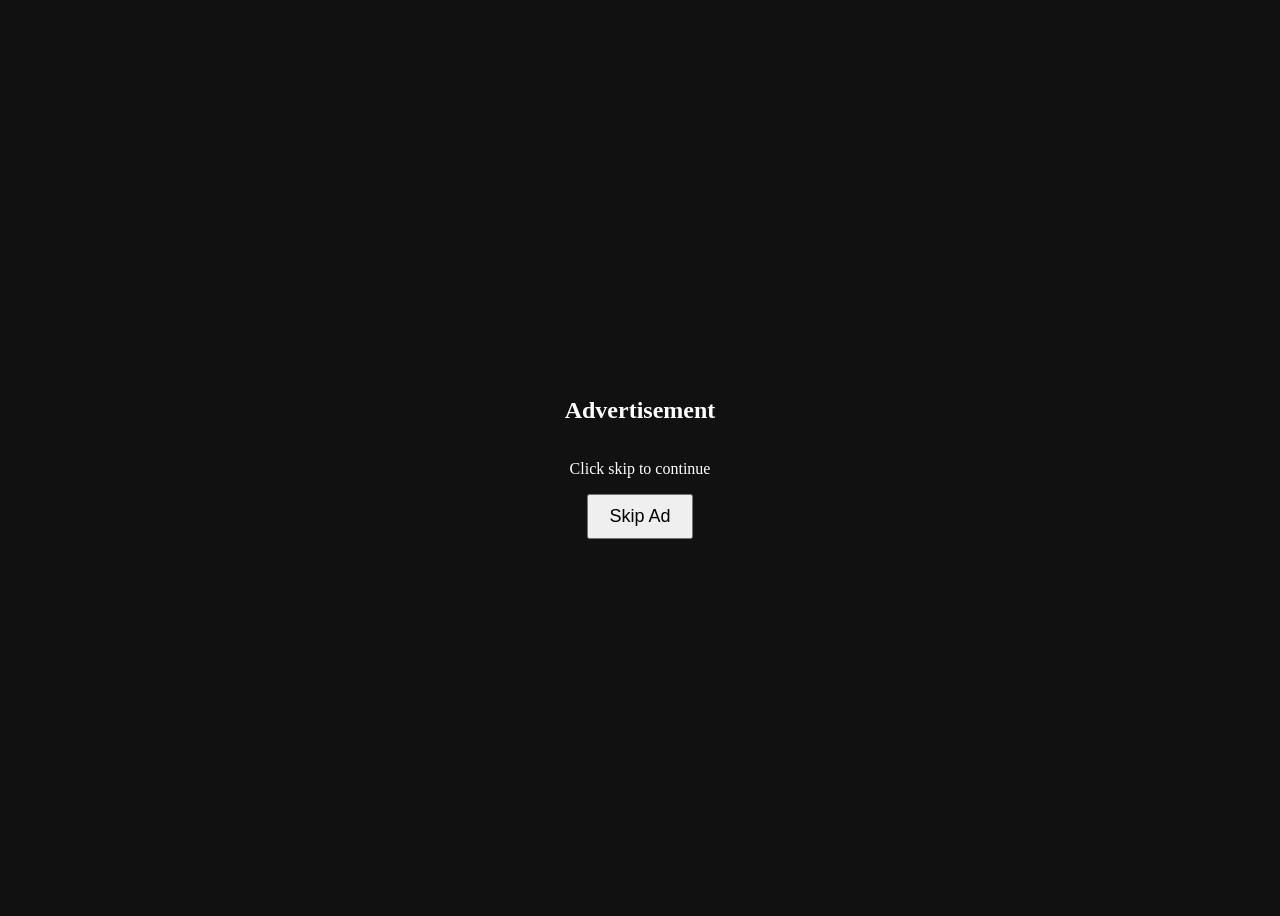
<file: ad_page.html>
<!DOCTYPE html>
<html lang="en">
<head>
<meta charset="UTF-8">
<meta name="viewport" content="width=device-width, initial-scale=1.0">
<title>Advertisement</title>
</head>
<body style="background:#111;color:#fff;display:flex;flex-direction:column;align-items:center;justify-content:center;height:100vh;">

<h2>Advertisement</h2>
<p>Click skip to continue</p>
<button id="skipAd" style="padding:10px 20px;font-size:18px;cursor:pointer;">Skip Ad</button>

<script>
document.getElementById("skipAd").addEventListener("click", function(){
    localStorage.setItem("adSkipped", new Date().getTime());
    const nextEp = localStorage.getItem("nextEpisode") || "https://samplelink.com";
    window.location.href = nextEp; // 🔹 Redirect to example link
});
</script>

</body>
</html>
</file>
